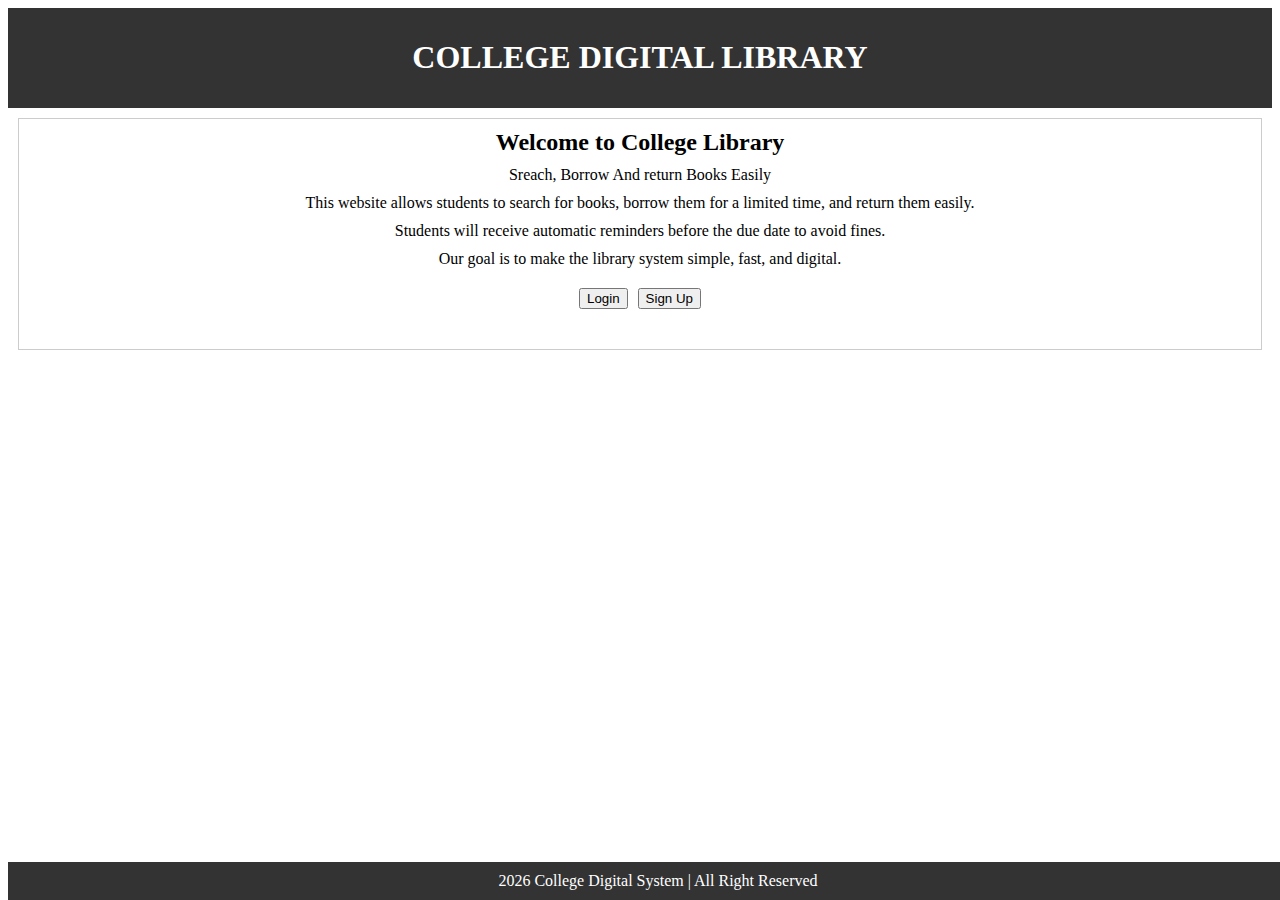
<file: index.html>
<!DOCTYPE html>
<html lang="en">
    <head>
        <meta charset="UTF-8">
        <title>Digital Library</title>
        <link rel="stylesheet" href="style.css">
        <meta name="viewport" content="width=device-width, initial-scale=1.0">
    </head>
    <body>
        <header>
            <H1>COLLEGE DIGITAL LIBRARY</H1>
        </header>
        <div class="container"> 
            <h2>Welcome to College Library</h2>
            <p>Sreach, Borrow And return Books Easily</p> 
            <p> This website allows students to search for books, borrow them for a limited time, and return them easily.</p>
            <p>Students will receive automatic reminders before the due date to avoid fines.</p>
            <p>Our goal is to make the library system simple, fast, and digital.
</p>
</p>   
            <div class="detail">
            <a href="login.html"><button>Login</button></a>
             <a href="signup.html"><button>Sign Up</button></a>
             </div>
        </div>
        <footer>2026 College Digital System | All Right Reserved</footer>
    </body>
</html>
</file>
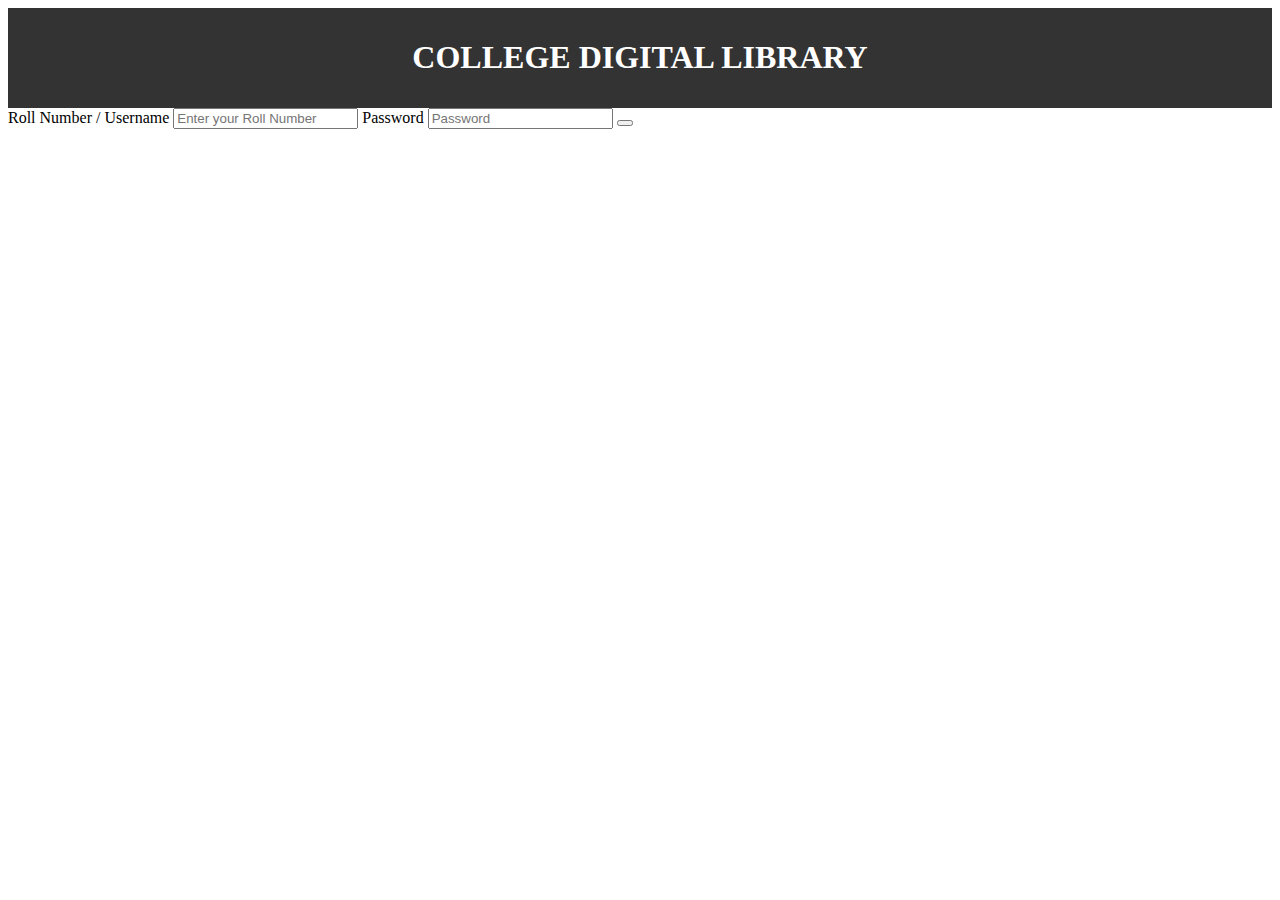
<file: login.html>
<!DOCTYPE html>
<html lang="en">
    <head>
        <meta charset="UTF-8">
        <title>Digital Library</title>
        <link rel="stylesheet" href="style.css">
        <meta name="viewport" content="width=device-width, initial-scale=1.0">
    </head>
    <body>
        <header>
            <H1>COLLEGE DIGITAL LIBRARY</H1>
        </header>
        <div class="login">

            <label for="username">Roll Number / Username</label>
            <input type="text" id="username" name="Student" placeholder="Enter your Roll Number">
            <label for="password">Password</label>
            <input type="password" id="password" placeholder="Password">
            <button></button>
        </div>
    </body>
</html>
</file>
<file: style.css>
header{
    background-color: #333;
    color: white;
    padding: 10px;
    text-align: center;
}

.container {
    margin: 10px 10px;
    padding: 10px 20px;
    
    border: 1px solid #ccc;
}

h2{
    margin: 0;
    text-align: center;
}

footer {
    background-color: #333;
    color: white;
    padding: 10px;
    text-align: center;
    position: fixed;
    bottom: 0;
    width: 100%;
}

a{
    text-decoration: none;
    color: white;
    align-items: center;
    
    justify-content: center;
}

.detail{
    display: flex;
    gap: 10px;
    justify-content: center;
    margin-top: 20px;
    margin-bottom: 30px;
}

p{
    text-align: center;
    margin: 10px 0;
}
</file>
